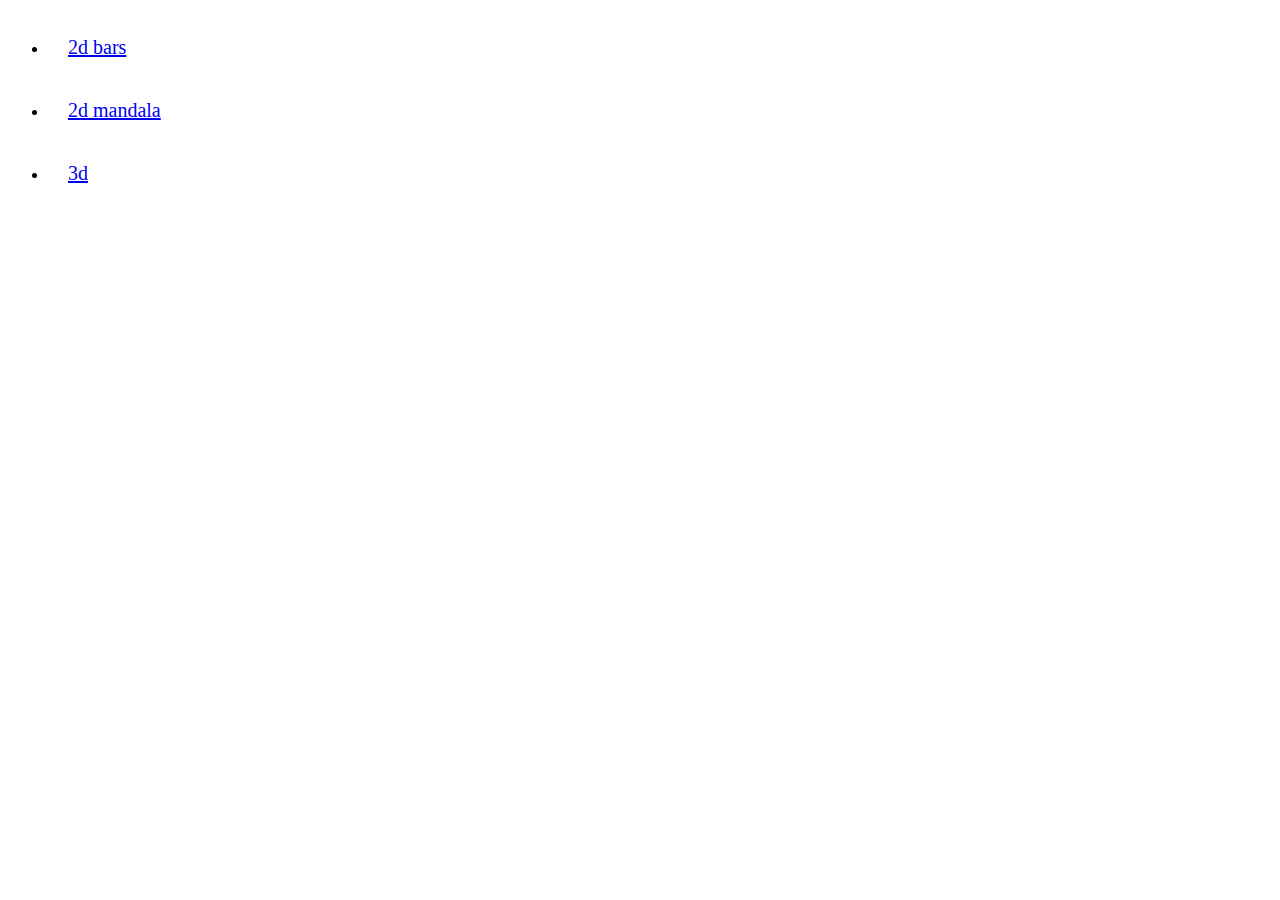
<file: index.html>
<!DOCTYPE html>
<html lang="en">
<head>
    <meta charset="UTF-8">
    <title>Index</title>

    <style>
        li {
            padding: 20px;
        }
        li > a {
            font-size: 20px;
        }
    </style>

</head>
<body>

    <ul>
        <li>
            <a href="bars2d/app.html">2d bars</a>
        </li>
        <li>
            <a href="mandala/app2.html">2d mandala</a>
        </li>
        <li>
            <a href="mesh3d/app.html">3d</a>
        </li>
    </ul>

</body>
</html>
</file>
